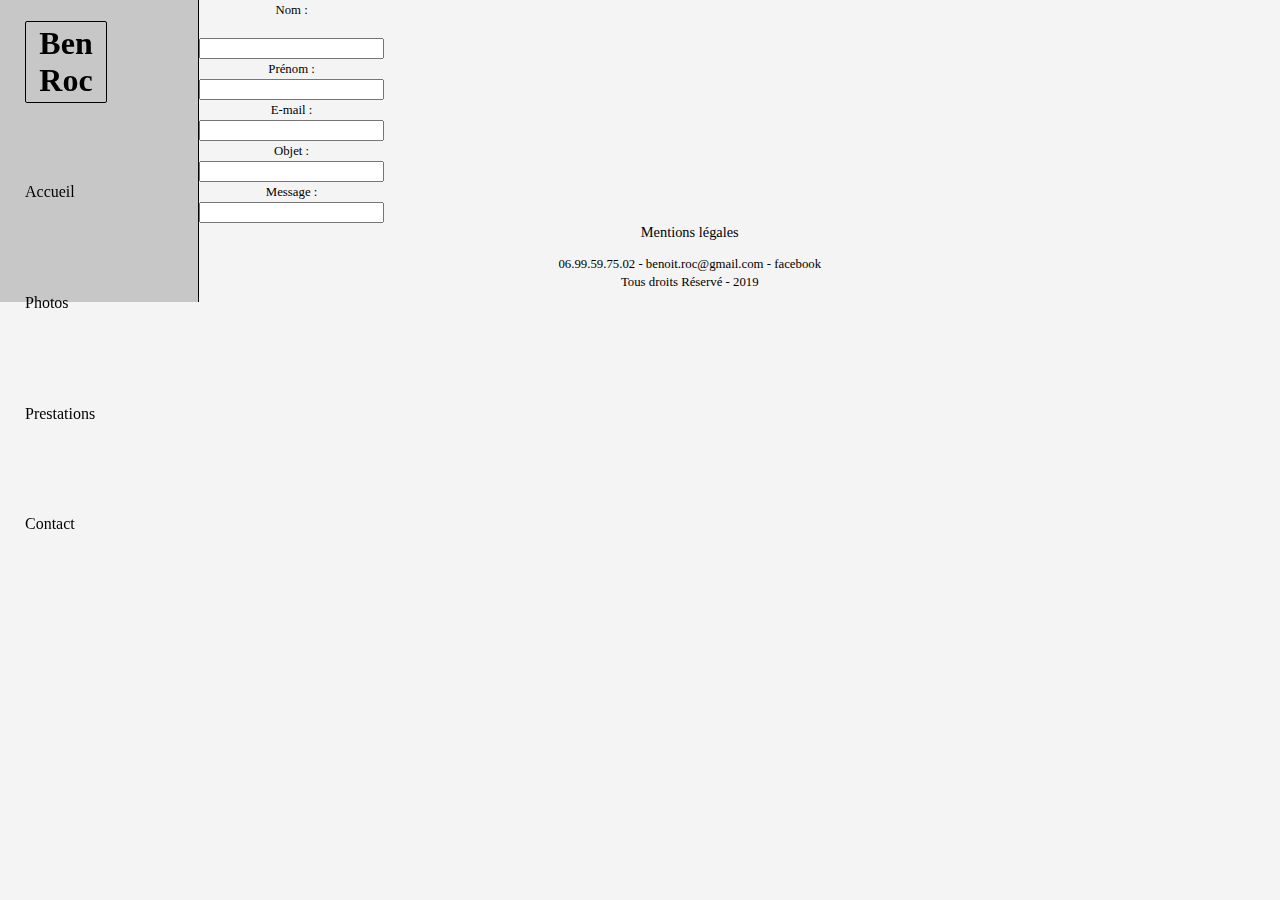
<file: form.html>
<!DOCTYPE html>
<html>
<head>
    <meta charset="UTF-8">
    <meta name="viewport" content="width=device-width, initial-scale=1.0">
    <link rel="stylesheet" type="text/css" href="stylesform.css">
    <title>Document</title>
</head>
<body>
        <div class="container">
                <div class="headerr">
                  <header>
                      <h1 class="titre">
                        <div class="logo">
                        <a href="index.html">Ben Roc</a>
                      </div>
                      </h1>
                
                      <nav>
                        <a href="index.html">Accueil</a>
                        <br>
                        <a href="photo.html">Photos</a>
                        <br>
                        <a href="prestations.html">Prestations</a>
                        <br>
                        <a href="contact.html">Contact</a>
                      </nav>
                    </header>
              </div>
                <div class="formulaire">
                    <div class="nom">
                    <p>Nom :</p><br />
                    <input type="text" name="nom" value="" />
                    </div>
                    <div class="prenom">
                    <p>Prénom :</p>
                    <input type="text" name="prenom" value="" />
                    </div>
                    <div class="email">
                    <p>E-mail :</p>
                    <input type="text" name="email" value="" />
                    </div>
                    <div class="objet">
                    <p>Objet :</p>
                    <input type="text" name="objet" value="" />
                    </div>
                    <div class="message">
                    <p>Message :</p>
                    <input type="text" name="message" value="" />
                    </div>    
                </div>

              


              <footer>
                    <div class="detail">
          
                      <div class="mention">
                        <a href="mentions.html" target="_blank">Mentions légales</a>
                      </div>
          
                      <div class="info">
                        <p>06.99.59.75.02 - benoit.roc@gmail.com - <a href="https://www.facebook.com/benroc.photographe" target="_blank">facebook</a></p>
                        <p>Tous droits Réservé - 2019</p>
                      </div>
          
                    </div>
          
                  </footer>
          
                </div>              
    
</body>
</html>
</file>
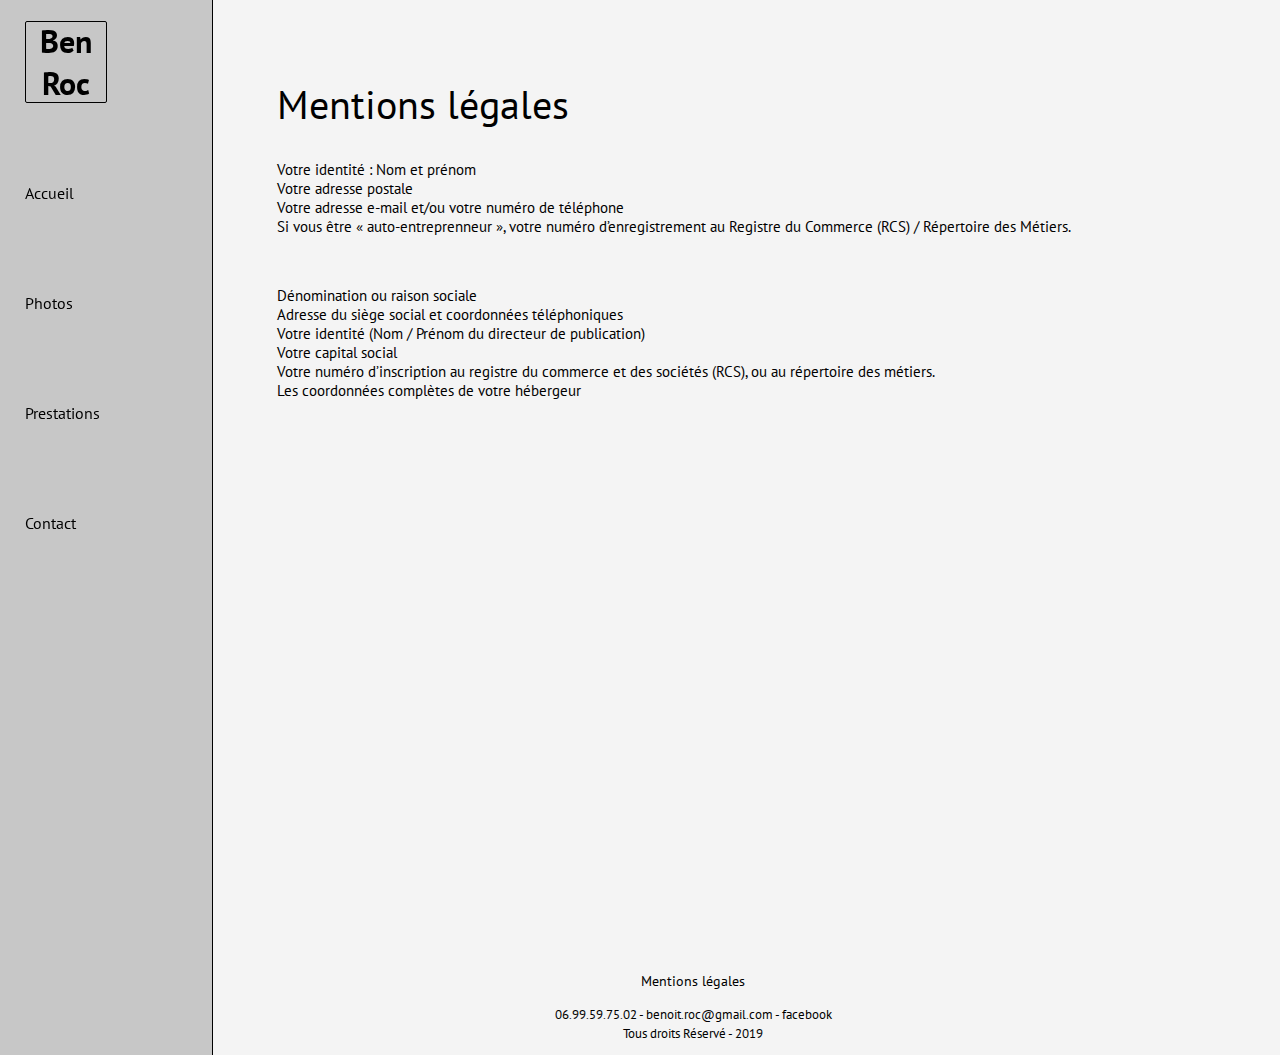
<file: mentions.html>
<!DOCTYPE html>

<html>

  <head>
    <meta charset="utf-8">
    <meta name="viewport" content="width=device-width, initial-scale=1, shrink-to-fit=no">
    <title>Benoit Rocher - Mentions légales</title>
    <link rel="stylesheet" type="text/css" href="styleml.css">
    <link href="https://fonts.googleapis.com/css?family=PT+Sans" rel="stylesheet">
  </head>

  <body>
   
      <div class="container">
        <div class="headerr">
          <header>
              <h1 class="titre">
                <div class="logo">
                <a href="index.html">Ben Roc</a>
              </div>
              </h1>
        
              <nav>
                <a href="index.html">Accueil</a>
                <br>
                <a href="photo.html">Photos</a>
                <br>
                <a href="prestations.html">Prestations</a>
                <br>
                <a href="contact.html">Contact</a>
              </nav>
            </header>
      </div>
        
        <div class="description">

          <p class="titre_desc">Mentions légales</p>

          <div class="para1"><p>
            Votre identité : Nom et prénom<br>
        Votre adresse postale<br>
        Votre adresse e-mail et/ou votre numéro de téléphone<br>
        Si vous être « auto-entreprenneur », votre numéro d’enregistrement au Registre du Commerce (RCS) / Répertoire des Métiers.
          </p></div>

          <div class="para2"><p>
            Dénomination ou raison sociale<br>
            Adresse du siège social et coordonnées téléphoniques<br>
            Votre identité (Nom / Prénom du directeur de publication)<br>
            Votre capital social<br>
            Votre numéro d’inscription au registre du commerce et des sociétés (RCS), ou au répertoire des métiers.<br>
            Les coordonnées complètes de votre hébergeur
          </p></div>
        </div>


        <footer>
          <div class="detail">

            <div class="mention">
              <a href="mentions.html" target="_blank">Mentions légales</a>
            </div>

            <div class="info">
              <p>06.99.59.75.02 - benoit.roc@gmail.com - <a href="https://www.facebook.com/benroc.photographe" target="_blank">facebook</a></p>
              <p>Tous droits Réservé - 2019</p>
            </div>

          </div>

        </footer>

      </div>

      <script src="js/jquery-3.3.1.min.js"></script>
      <script type="text/javascript" src="js/sliderpoo.js"></script>

  </body>
</html>
</file>
<file: stylesform.css>
html {
    scroll-behavior: smooth;
}

body{
    margin: 0;
	background-color: rgb(244, 244, 244);
    font-family: 'PT Sans', 'sans-serif';
    background-image: url('');
}
.container{
    display: grid;
	grid-template-columns: repeat(12, 1fr);
}

/*header*/

header {
    left: 25px;
    position: fixed;
    text-align: left;
}
.headerr{
    
    grid-column: 1/3;
    grid-row: 1 / 100;
    background-color: rgb(199, 199, 199);
    border-right: 1px solid black;
}

.titre p {
    width: 100px;
    text-align: center;
    
}

.titre {
    display: flex;
    align-items: center;
    justify-content: center;
    background-color: transparent;
    width: 80px;
    height: 80px;
    color: black;
    border-radius: 2px;
    border-style: solid;
    border-width: 0.06em;
    border-color: black;
    text-align: center;
}
.titre .logo a{
    text-decoration: none;  
    color: black;
    display: block;
}
.titre a{
    text-align: center;
}
nav {
    margin-top: 80px;
    display: flex;
    flex-direction: column;
    justify-content: space-between;
    height: 350px;
}

.button {
    margin-top: 40px;
    margin-bottom: 40px;
}

nav a {
    text-decoration: none;
    color: black;
}

nav a:hover {
    color: red;
    transition: color 0.5s ease;
}

/**Footer**/
footer{
	display: fix;
	justify-content: center;

	grid-column: 3 / span 9;
	grid-row: 11 / span 2;
}

p{
	text-align: center;
	font-size:0.8em;
	margin-top:0.2em;
	margin-bottom:0.2em;
}

.info a{
    text-decoration: none;
    color: black;
}

.info a:hover{
    color:red;
    transition: color 0.5s ease;
}

.detail{
	display: flex;
	flex-direction: column;
	justify-content: center;
	align-items: center;
}

.mention a{
	padding: 0.3em;
    color: black;
    text-decoration: none;
    font-size:0.9em;

}

.mention a:hover{
    color: red;
    transition: color 0.5s ease;
}

.mention{
    margin-bottom: 0.2em;
}

.info {
    margin-top: 10px;
    margin-bottom: 10px;
}
</file>
<file: styleml.css>
html {
    scroll-behavior: smooth;
}

body{
    margin: 0;
	background-color: rgb(244, 244, 244);
    font-family: 'PT Sans', 'sans-serif';
    background-image: url('');
}
.container{
    display: grid;
	grid-template-columns: repeat(12, 1fr);
}

/*header*/

header {
    left: 25px;
    position: fixed;
    text-align: left;
}
.headerr{
    grid-column: 1/3;
    grid-row: 1 / 100;
    background-color: rgb(199, 199, 199);
    border-right: 1px solid black;
}

.titre p {
    width: 100px;
    text-align: center;
    
}

.titre {
    display: flex;
    align-items: center;
    justify-content: center;
    background-color: transparent;
    width: 80px;
    height: 80px;
    color: black;
    border-radius: 2px;
    border-style: solid;
    border-width: 0.06em;
    border-color: black;
    text-align: center;
}
.titre .logo a{
    text-decoration: none;  
    color: black;
    display: block;
}
.titre a{
    text-align: center;
}
nav {
    margin-top: 80px;
    display: flex;
    flex-direction: column;
    justify-content: space-between;
    height: 350px;
}

.button {
    margin-top: 40px;
    margin-bottom: 40px;
}

nav a {
    text-decoration: none;
    color: black;
}

nav a:hover {
    color: red;
    transition: color 0.5s ease;
}

/**Footer**/
footer{
	display: fix;
	justify-content: center;

	grid-column: 3 / span 9;
	grid-row: 11 / span 2;
}

p{
	text-align: center;
	font-size:0.8em;
	margin-top:0.2em;
	margin-bottom:0.2em;
}

.info a{
    text-decoration: none;
    color: black;
}

.info a:hover{
    color:red;
    transition: color 0.5s ease;
}

.detail{
	display: flex;
	flex-direction: column;
	justify-content: center;
	align-items: center;
}

.mention a{
	padding: 0.3em;
    color: black;
    text-decoration: none;
    font-size:0.9em;

}

.mention a:hover{
    color: red;
    transition: color 0.5s ease;
}

.mention{
    margin-bottom: 0.2em;
}

.info {
    margin-top: 10px;
    margin-bottom: 10px;
}



/* description */

.description {
    margin-top: 70px;
    margin-left: 5vw;
    grid-column: 3 / 13;
    height: 100vh;
    text-align: left;
}

.titre_desc {
    font-size: 40px;
    margin-bottom: 30px;
    text-align: left;
}

.para1 p {
    font-size: 15px;
    text-align: left;
    margin-bottom: 50px;
}

.para2 p {
    font-size: 15px;
    text-align: left;
}
</file>
